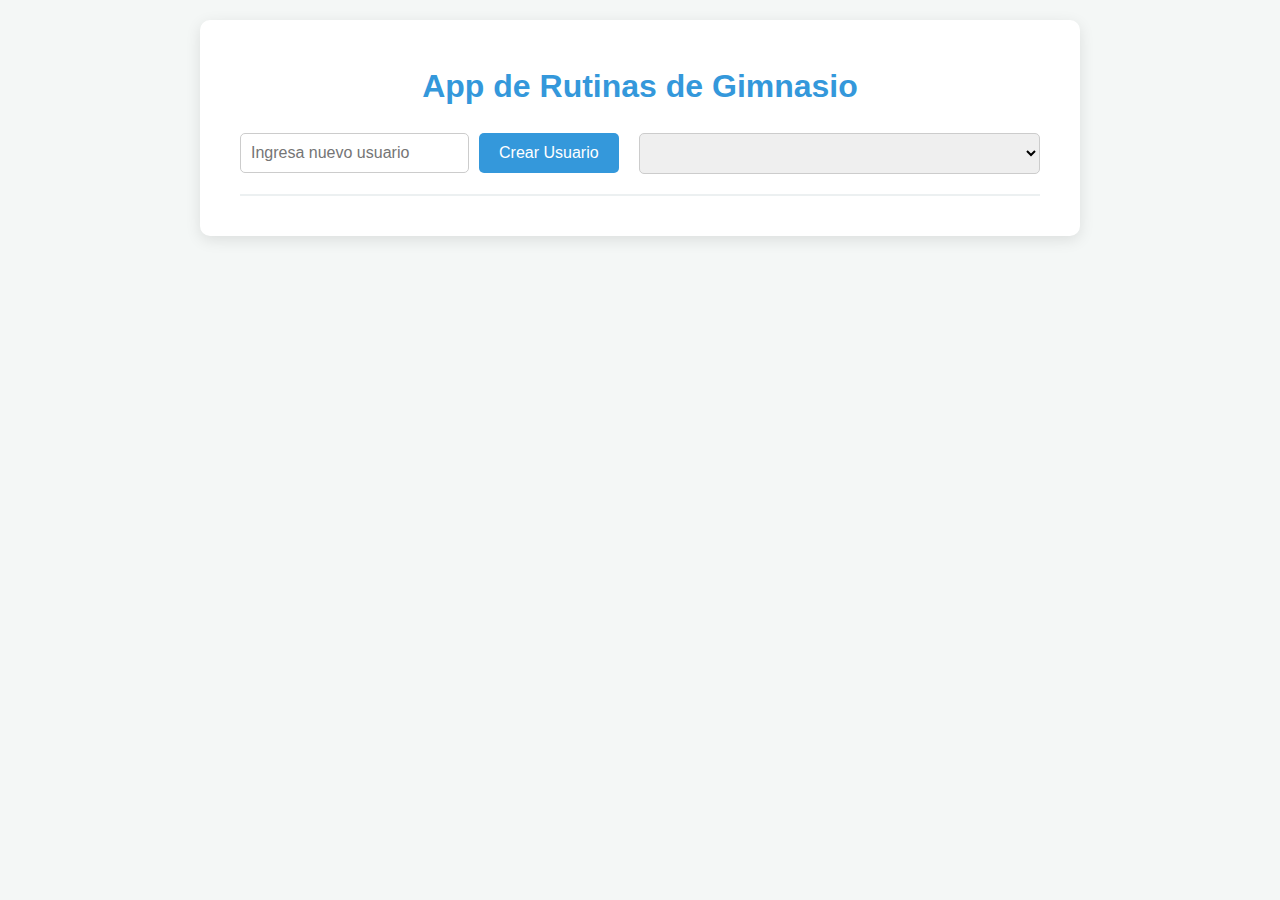
<file: index.html>
<!DOCTYPE html>
<html lang="es">
<head>
    <meta charset="UTF-8">
    <meta name="viewport" content="width=device-width, initial-scale=1.0">
    <title>App de Rutinas de Gimnasio</title>
    <link rel="stylesheet" href="style.css">
</head>
<body>
    <div id="app">
        <header>
            <h1>App de Rutinas de Gimnasio</h1>
            <div id="user-management">
                <form id="user-form">
                    <input type="text" id="new-username-input" placeholder="Ingresa nuevo usuario" required>
                    <button type="submit">Crear Usuario</button>
                </form>
                <select id="user-dropdown">
                    <option value="">Seleccionar Usuario</option>
                </select>
            </div>
        </header>

        <main>
            <div id="muscle-group-section" style="display: none;">
                <h2>Mis Grupos Musculares</h2>
                <ul id="muscle-group-list"></ul>
                <form id="add-muscle-group-form">
                    <input type="text" id="muscle-group-name-input" placeholder="Nombre del Grupo Muscular" required>
                    <button type="submit">Agregar Grupo</button>
                </form>
            </div>

            <div id="exercises" style="display: none;">
                <button id="back-to-muscle-groups">&larr; Volver a Grupos Musculares</button>
                <h2 id="current-muscle-group-name"></h2>
                <ul id="exercise-list"></ul>
                <form id="add-exercise-form">
                    <input type="text" id="exercise-name-input" placeholder="Nombre del Ejercicio" required>
                    <input type="number" id="weight-input" placeholder="Peso (kg)" required>
                    <input type="number" id="sets-input" placeholder="Series" required>
                    <input type="number" id="reps-input" placeholder="Repeticiones" required>
                    <input type="file" id="exercise-image-input" accept="image/*">
                    <button type="submit">Agregar Ejercicio</button>
                </form>
            </div>
        </main>
    </div>

    <div id="edit-modal" style="display: none;">
        <div class="modal-content">
            <h3>Editar Ejercicio</h3>
            <form id="edit-exercise-form">
                <label for="edit-exercise-name-input">Nombre del Ejercicio</label>
                <input type="text" id="edit-exercise-name-input" required>

                <label for="edit-weight-input">Peso (kg)</label>
                <input type="number" id="edit-weight-input" required>

                <label for="edit-sets-input">Series</label>
                <input type="number" id="edit-sets-input" required>

                <label for="edit-reps-input">Repeticiones</label>
                <input type="number" id="edit-reps-input" required>

                <label for="edit-exercise-image-input">Cambiar Imagen</label>
                <input type="file" id="edit-exercise-image-input" accept="image/*">

                <div class="modal-actions">
                    <button type="submit">Guardar Cambios</button>
                    <button type="button" id="cancel-edit">Cancelar</button>
                </div>
            </form>
        </div>
    </div>

    <script src="app.js"></script>
</body>
</html>
</file>
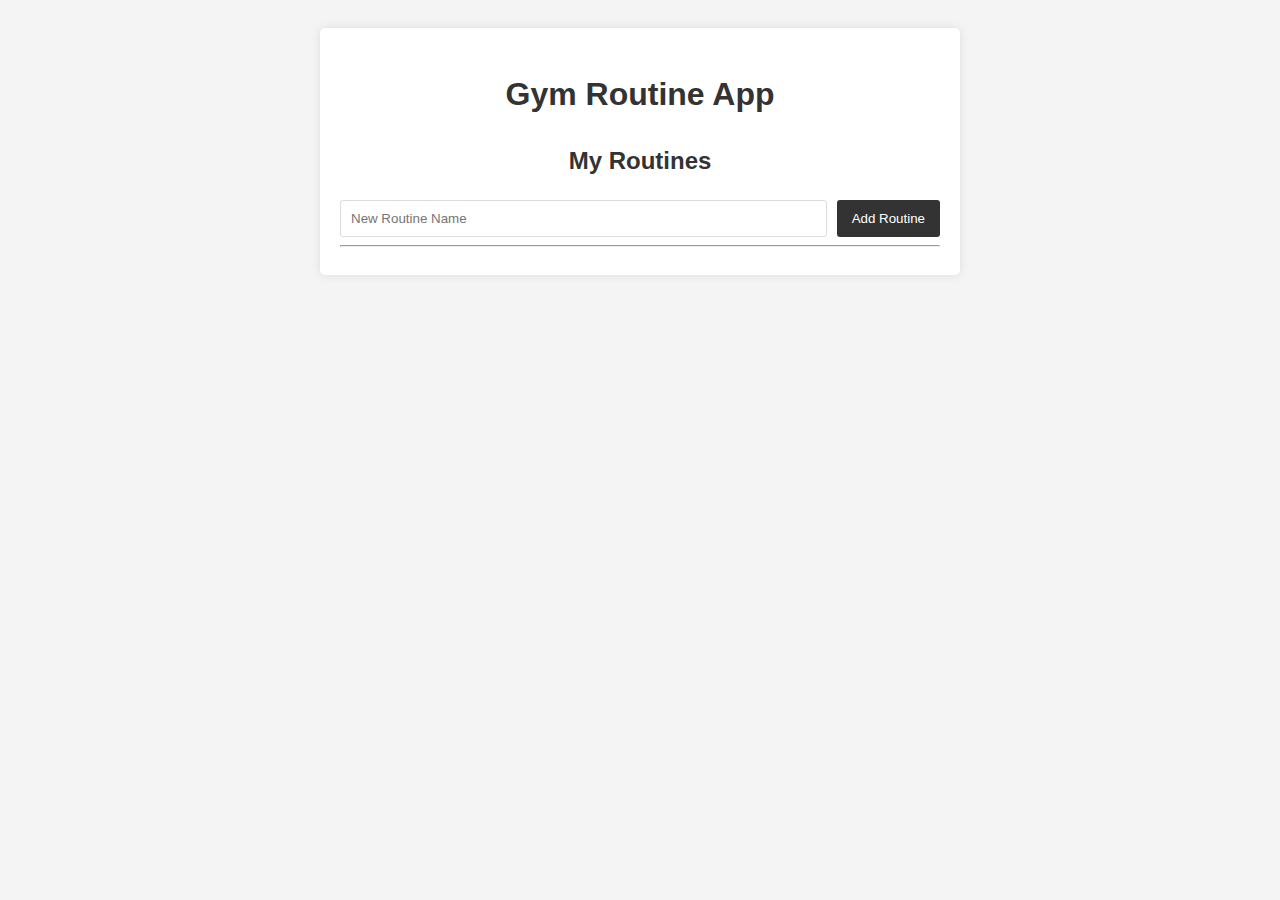
<file: gym-app/index.html>
<!DOCTYPE html>
<html lang="en">
<head>
    <meta charset="UTF-8">
    <meta name="viewport" content="width=device-width, initial-scale=1.0">
    <title>Gym Routine App</title>
    <link rel="stylesheet" href="style.css">
</head>
<body>
    <div id="app">
        <h1>Gym Routine App</h1>

        <div id="routines">
            <h2>My Routines</h2>
            <ul id="routine-list"></ul>

            <form id="add-routine-form">
                <input type="text" id="routine-name-input" placeholder="New Routine Name" required>
                <button type="submit">Add Routine</button>
            </form>
        </div>

        <hr>

        <div id="exercises" style="display: none;">
            <h2 id="current-routine-name"></h2>
            <ul id="exercise-list"></ul>

            <form id="add-exercise-form">
                <input type="text" id="exercise-name-input" placeholder="Exercise Name" required>
                <input type="number" id="weight-input" placeholder="Weight (kg)" required>
                <input type="number" id="sets-input" placeholder="Sets" required>
                <input type="number" id="reps-input" placeholder="Reps" required>
                <button type="submit">Add Exercise</button>
            </form>
             <button id="back-to-routines">Back to Routines</button>
        </div>
    </div>

    <script src="app.js"></script>
</body>
</html>
</file>
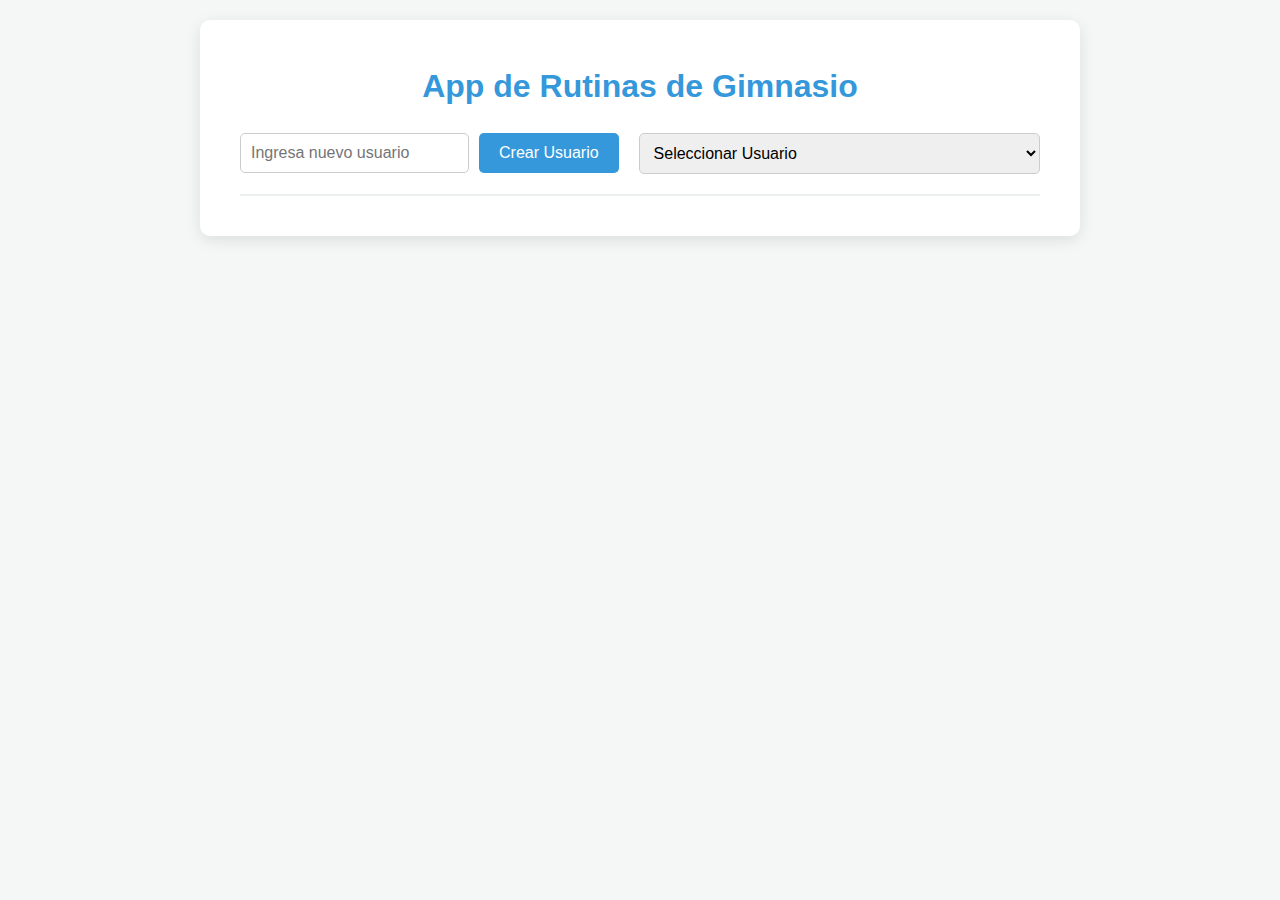
<file: templates/index.html>
<!DOCTYPE html>
<html lang="es">
<head>
    <meta charset="UTF-8">
    <meta name="viewport" content="width=device-width, initial-scale=1.0">
    <title>App de Rutinas de Gimnasio</title>
    <link rel="stylesheet" href="/static/style.css">
</head>
<body>
    <div id="app">
        <header>
            <h1>App de Rutinas de Gimnasio</h1>
            <div id="user-management">
                <form id="user-form">
                    <input type="text" id="new-username-input" placeholder="Ingresa nuevo usuario" required>
                    <button type="submit">Crear Usuario</button>
                </form>
                <select id="user-dropdown">
                    <option value="">Seleccionar Usuario</option>
                </select>
            </div>
        </header>

        <main>
            <div id="muscle-group-section" style="display: none;">
                <h2>Mis Grupos Musculares</h2>
                <ul id="muscle-group-list"></ul>
                <form id="add-muscle-group-form">
                    <input type="text" id="muscle-group-name-input" placeholder="Nombre del Grupo Muscular" required>
                    <button type="submit">Agregar Grupo</button>
                </form>
            </div>

            <div id="exercises" style="display: none;">
                <button id="back-to-muscle-groups">&larr; Volver a Grupos Musculares</button>
                <h2 id="current-muscle-group-name"></h2>
                <ul id="exercise-list"></ul>
                <form id="add-exercise-form">
                    <input type="text" id="exercise-name-input" placeholder="Nombre del Ejercicio" required>
                    <input type="number" id="weight-input" placeholder="Peso (kg)" required>
                    <input type="number" id="sets-input" placeholder="Series" required>
                    <input type="number" id="reps-input" placeholder="Repeticiones" required>
                    <input type="file" id="exercise-image-input" accept="image/*">
                    <button type="submit">Agregar Ejercicio</button>
                </form>
            </div>
        </main>
    </div>

    <div id="edit-modal" style="display: none;">
        <div class="modal-content">
            <h3>Editar Ejercicio</h3>
            <form id="edit-exercise-form">
                <label for="edit-exercise-name-input">Nombre del Ejercicio</label>
                <input type="text" id="edit-exercise-name-input" required>

                <label for="edit-weight-input">Peso (kg)</label>
                <input type="number" id="edit-weight-input" required>

                <label for="edit-sets-input">Series</label>
                <input type="number" id="edit-sets-input" required>

                <label for="edit-reps-input">Repeticiones</label>
                <input type="number" id="edit-reps-input" required>

                <label for="edit-exercise-image-input">Cambiar Imagen</label>
                <input type="file" id="edit-exercise-image-input" accept="image/*">

                <div class="modal-actions">
                    <button type="submit">Guardar Cambios</button>
                    <button type="button" id="cancel-edit">Cancelar</button>
                </div>
            </form>
        </div>
    </div>

    <script src="/static/app.js"></script>
</body>
</html>
</file>
<file: style.css>
:root {
    --primary-color: #3498db;
    --secondary-color: #2ecc71;
    --background-color: #f4f7f6;
    --surface-color: #ffffff;
    --text-color: #333333;
    --danger-color: #e74c3c;
    --light-gray-color: #ecf0f1;
    --dark-gray-color: #7f8c8d;
}

body {
    font-family: 'Helvetica Neue', Arial, sans-serif;
    line-height: 1.6;
    background-color: var(--background-color);
    color: var(--text-color);
    margin: 0;
    padding: 20px;
}

#app {
    max-width: 800px;
    margin: auto;
    background: var(--surface-color);
    padding: 20px 40px;
    border-radius: 10px;
    box-shadow: 0 4px 15px rgba(0,0,0,0.1);
}

header {
    border-bottom: 2px solid var(--light-gray-color);
    padding-bottom: 20px;
    margin-bottom: 20px;
}

h1, h2, h3 {
    text-align: center;
    color: var(--primary-color);
}

h1 {
    margin-bottom: 20px;
}

#user-management {
    display: flex;
    justify-content: space-between;
    align-items: center;
    gap: 20px;
}

#user-form, #add-muscle-group-form {
    display: flex;
    gap: 10px;
}

input[type="text"], input[type="number"], select, input[type="file"] {
    padding: 10px;
    border: 1px solid #ccc;
    border-radius: 5px;
    font-size: 16px;
    flex: 1;
}

button, .btn {
    padding: 10px 20px;
    border: none;
    border-radius: 5px;
    background-color: var(--primary-color);
    color: white;
    cursor: pointer;
    font-size: 16px;
    transition: background-color 0.3s ease;
}

button:hover {
    background-color: #2980b9;
}

#add-exercise-form {
    display: grid;
    grid-template-columns: 1fr;
    gap: 10px;
    margin-top: 20px;
}

#add-exercise-form button {
    background-color: var(--secondary-color);
}

#add-exercise-form button:hover {
    background-color: #27ae60;
}

ul {
    list-style: none;
    padding: 0;
}

li {
    background: var(--light-gray-color);
    padding: 15px;
    margin-bottom: 10px;
    border-radius: 5px;
    display: flex;
    justify-content: space-between;
    align-items: center;
    transition: transform 0.2s ease;
    gap: 15px;
}

.exercise-info {
    display: flex;
    align-items: center;
    gap: 15px;
    flex-grow: 1;
}

.exercise-img {
    width: 60px;
    height: 60px;
    object-fit: cover;
    border-radius: 5px;
    background-color: #ccc;
}

li:hover {
    transform: translateY(-2px);
}

.delete-btn, .edit-btn {
    margin-left: 10px;
    padding: 5px 10px;
    font-size: 14px;
}

.delete-btn {
    background-color: var(--danger-color);
}
.delete-btn:hover {
    background-color: #c0392b;
}

.edit-btn {
    background-color: var(--dark-gray-color);
}
.edit-btn:hover {
    background-color: #95a5a6;
}

#back-to-muscle-groups {
    background: var(--dark-gray-color);
    margin-bottom: 20px;
}

/* Modal Styles */
#edit-modal {
    position: fixed;
    top: 0;
    left: 0;
    width: 100%;
    height: 100%;
    background-color: rgba(0,0,0,0.6);
    display: flex;
    justify-content: center;
    align-items: center;
    z-index: 1000;
}

.modal-content {
    background: var(--surface-color);
    padding: 30px;
    border-radius: 10px;
    width: 90%;
    max-width: 500px;
    box-shadow: 0 5px 20px rgba(0,0,0,0.2);
}

#edit-exercise-form {
    display: flex;
    flex-direction: column;
    gap: 15px;
}

#edit-exercise-form label {
    font-weight: bold;
}

.modal-actions {
    display: flex;
    justify-content: flex-end;
    gap: 10px;
    margin-top: 20px;
}

#cancel-edit {
    background-color: var(--dark-gray-color);
}

/* Responsive Design */
@media (max-width: 768px) {
    #app {
        padding: 20px;
    }
    #user-management {
        flex-direction: column;
        align-items: stretch;
    }
}

@media (max-width: 480px) {
    body {
        padding: 10px;
    }
    #app {
        padding: 15px;
    }
    h1 {
        font-size: 24px;
    }
    #user-form, #add-muscle-group-form {
        flex-direction: column;
    }
    li {
        flex-direction: column;
        align-items: flex-start;
        gap: 10px;
    }
    li div {
        align-self: flex-end;
    }
}
</file>
<file: gym-app/style.css>
body {
    font-family: -apple-system, BlinkMacSystemFont, "Segoe UI", Roboto, Helvetica, Arial, sans-serif;
    line-height: 1.6;
    background: #f4f4f4;
    color: #333;
    padding: 20px;
}

#app {
    max-width: 600px;
    margin: auto;
    background: #fff;
    padding: 20px;
    border-radius: 5px;
    box-shadow: 0 0 10px rgba(0,0,0,0.1);
}

h1, h2 {
    text-align: center;
}

ul {
    list-style: none;
    padding: 0;
}

li {
    background: #f9f9f9;
    padding: 10px;
    margin-bottom: 5px;
    border-radius: 3px;
    display: flex;
    justify-content: space-between;
    align-items: center;
}

form {
    display: flex;
    margin-top: 20px;
}

input[type="text"], input[type="number"] {
    flex: 1;
    padding: 10px;
    border: 1px solid #ddd;
    border-radius: 3px;
}

button {
    padding: 10px 15px;
    border: none;
    background: #333;
    color: #fff;
    border-radius: 3px;
    cursor: pointer;
    margin-left: 10px;
}

button:hover {
    background: #555;
}

#add-exercise-form {
    flex-direction: column;
}

#add-exercise-form input {
    margin-bottom: 10px;
}

#add-exercise-form button {
    margin-left: 0;
}

#back-to-routines {
    margin-top: 10px;
    background: #777;
}

#back-to-routines:hover {
    background: #999;
}

.delete-btn {
    background: #f44336;
    color: white;
    border: none;
    padding: 5px 10px;
    border-radius: 3px;
    cursor: pointer;
}
</file>
<file: static/style.css>
:root {
    --primary-color: #3498db;
    --secondary-color: #2ecc71;
    --background-color: #f4f7f6;
    --surface-color: #ffffff;
    --text-color: #333333;
    --danger-color: #e74c3c;
    --light-gray-color: #ecf0f1;
    --dark-gray-color: #7f8c8d;
}

body {
    font-family: 'Helvetica Neue', Arial, sans-serif;
    line-height: 1.6;
    background-color: var(--background-color);
    color: var(--text-color);
    margin: 0;
    padding: 20px;
}

#app {
    max-width: 800px;
    margin: auto;
    background: var(--surface-color);
    padding: 20px 40px;
    border-radius: 10px;
    box-shadow: 0 4px 15px rgba(0,0,0,0.1);
}

header {
    border-bottom: 2px solid var(--light-gray-color);
    padding-bottom: 20px;
    margin-bottom: 20px;
}

h1, h2, h3 {
    text-align: center;
    color: var(--primary-color);
}

h1 {
    margin-bottom: 20px;
}

#user-management {
    display: flex;
    justify-content: space-between;
    align-items: center;
    gap: 20px;
}

#user-form, #add-muscle-group-form {
    display: flex;
    gap: 10px;
}

input[type="text"], input[type="number"], select, input[type="file"] {
    padding: 10px;
    border: 1px solid #ccc;
    border-radius: 5px;
    font-size: 16px;
    flex: 1;
}

button, .btn {
    padding: 10px 20px;
    border: none;
    border-radius: 5px;
    background-color: var(--primary-color);
    color: white;
    cursor: pointer;
    font-size: 16px;
    transition: background-color 0.3s ease;
}

button:hover {
    background-color: #2980b9;
}

#add-exercise-form {
    display: grid;
    grid-template-columns: 1fr;
    gap: 10px;
    margin-top: 20px;
}

#add-exercise-form button {
    background-color: var(--secondary-color);
}

#add-exercise-form button:hover {
    background-color: #27ae60;
}

ul {
    list-style: none;
    padding: 0;
}

li {
    background: var(--light-gray-color);
    padding: 15px;
    margin-bottom: 10px;
    border-radius: 5px;
    display: flex;
    justify-content: space-between;
    align-items: center;
    transition: transform 0.2s ease;
    gap: 15px;
}

.exercise-info {
    display: flex;
    align-items: center;
    gap: 15px;
    flex-grow: 1;
}

.exercise-img {
    width: 60px;
    height: 60px;
    object-fit: cover;
    border-radius: 5px;
    background-color: #ccc;
}

li:hover {
    transform: translateY(-2px);
}

.delete-btn, .edit-btn {
    margin-left: 10px;
    padding: 5px 10px;
    font-size: 14px;
}

.delete-btn {
    background-color: var(--danger-color);
}
.delete-btn:hover {
    background-color: #c0392b;
}

.edit-btn {
    background-color: var(--dark-gray-color);
}
.edit-btn:hover {
    background-color: #95a5a6;
}

#back-to-muscle-groups {
    background: var(--dark-gray-color);
    margin-bottom: 20px;
}

/* Modal Styles */
#edit-modal {
    position: fixed;
    top: 0;
    left: 0;
    width: 100%;
    height: 100%;
    background-color: rgba(0,0,0,0.6);
    display: flex;
    justify-content: center;
    align-items: center;
    z-index: 1000;
}

.modal-content {
    background: var(--surface-color);
    padding: 30px;
    border-radius: 10px;
    width: 90%;
    max-width: 500px;
    box-shadow: 0 5px 20px rgba(0,0,0,0.2);
}

#edit-exercise-form {
    display: flex;
    flex-direction: column;
    gap: 15px;
}

#edit-exercise-form label {
    font-weight: bold;
}

.modal-actions {
    display: flex;
    justify-content: flex-end;
    gap: 10px;
    margin-top: 20px;
}

#cancel-edit {
    background-color: var(--dark-gray-color);
}

/* Responsive Design */
@media (max-width: 768px) {
    #app {
        padding: 20px;
    }
    #user-management {
        flex-direction: column;
        align-items: stretch;
    }
}

@media (max-width: 480px) {
    body {
        padding: 10px;
    }
    #app {
        padding: 15px;
    }
    h1 {
        font-size: 24px;
    }
    #user-form, #add-muscle-group-form {
        flex-direction: column;
    }
    li {
        flex-direction: column;
        align-items: flex-start;
        gap: 10px;
    }
    li div {
        align-self: flex-end;
    }
}
</file>
